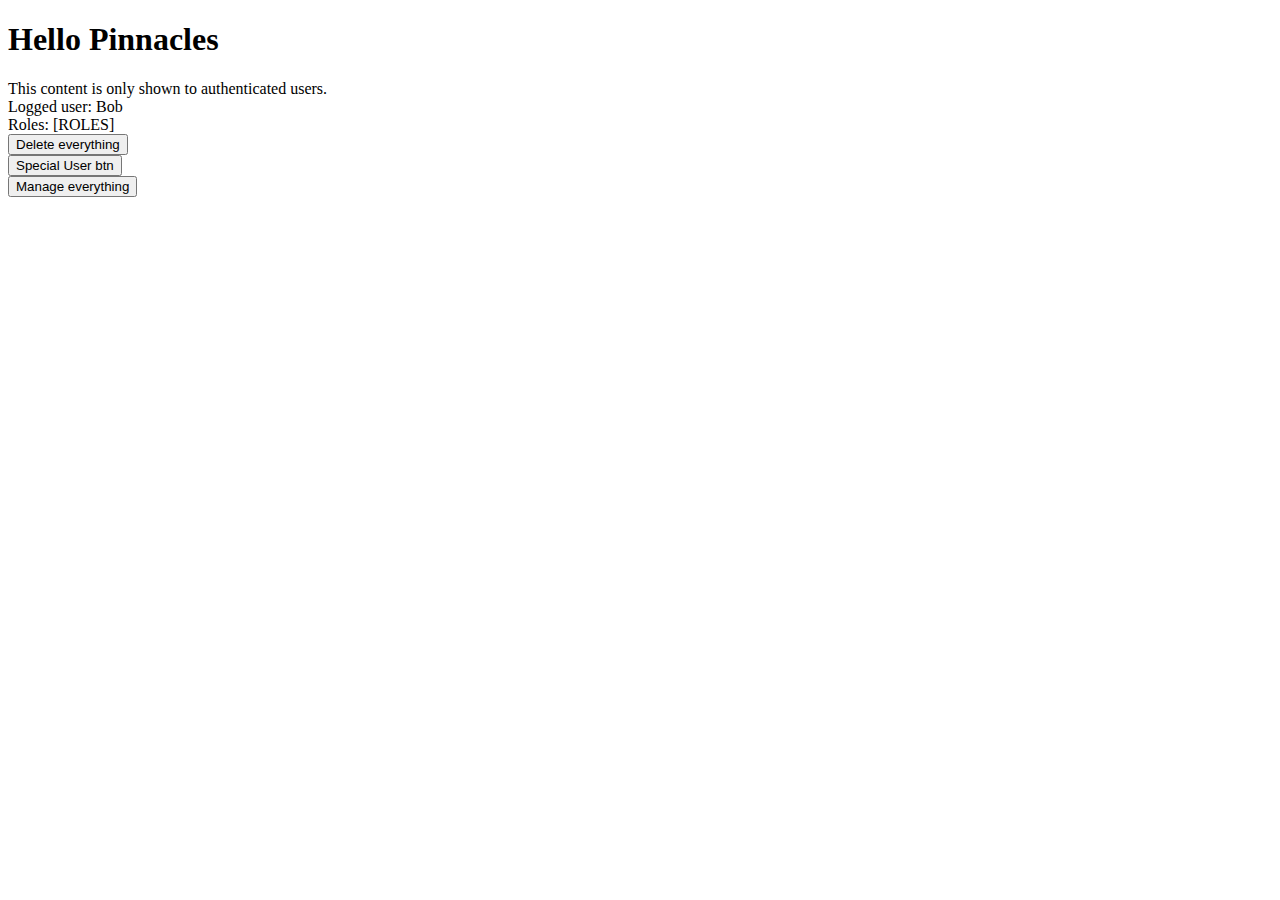
<file: src/main/resources/templates/index.html>
<!DOCTYPE html>
<html xmlns:th="http://www.thymeleaf.org"
      xmlns:sec="http://www.thymeleaf.org/thymeleaf-extras-springsecurity4">
<head th:replace="fragments :: head('Blog index')" />
<body>

<nav th:replace="fragments :: my-navbar" />

<div class="container">

    <h1>Hello Pinnacles</h1>

    <div sec:authorize="isAuthenticated()">
        This content is only shown to authenticated users.
        <br/>
        Logged user: <span sec:authentication="name">Bob</span>
        <br/>
        Roles: <span sec:authentication="principal.authorities">[ROLES]</span>
    </div>

    <div sec:authorize="hasRole('ADMIN')">
        <button class="btn btn-danger">Delete everything</button>
        <br/>
    </div>

    <div sec:authorize="hasRole('USER')">
        <button class="btn">Special User btn</button>
        <br/>
    </div>

    <div sec:authorize="hasRole('MGMT')">
        <button class="btn btn-warning">Manage everything</button>
        <br/>
    </div>

</div>

<div th:replace="fragments :: scripts"></div>

</body>
</html>
</file>
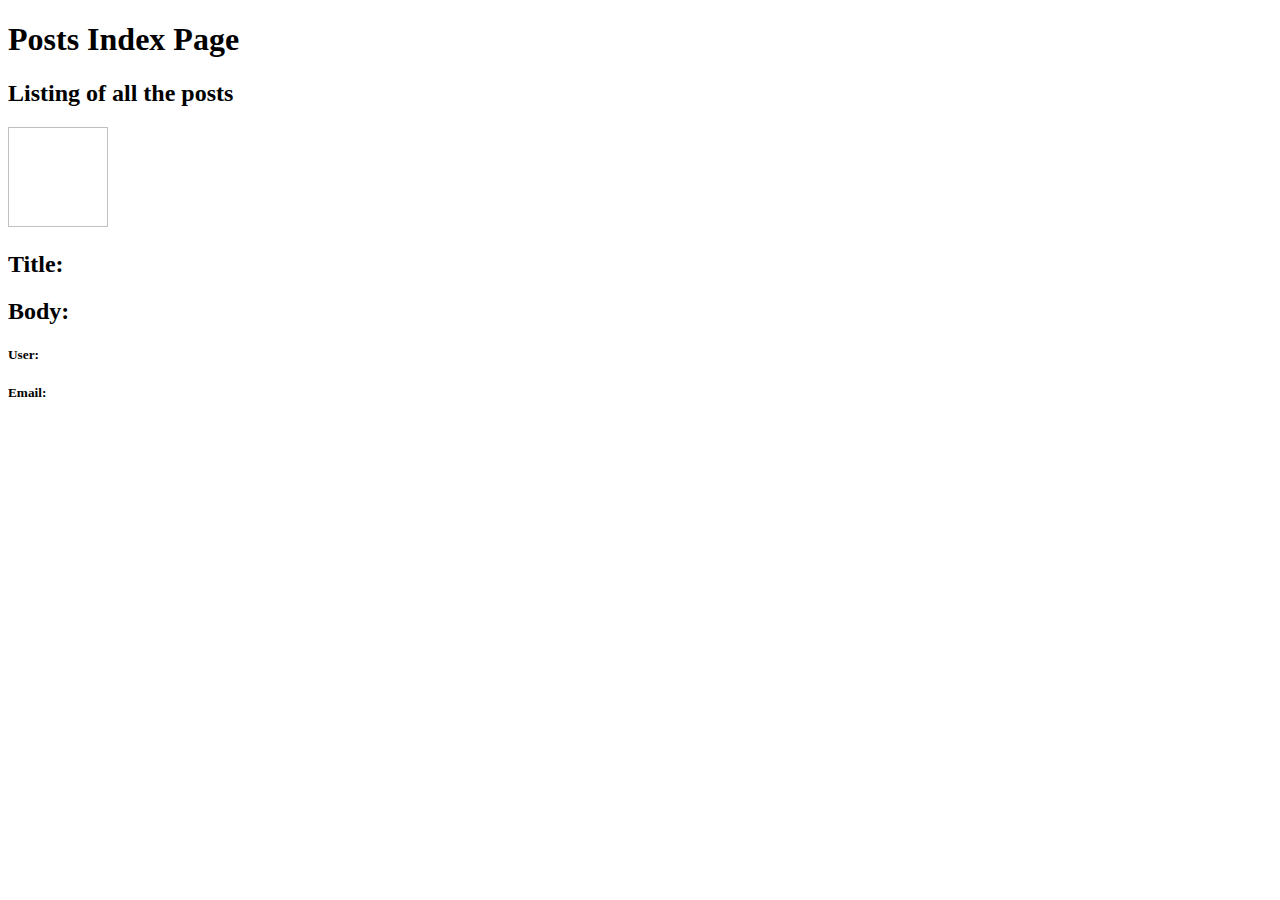
<file: src/main/resources/templates/ads/index.html>
<!doctype html>
<html xmlns="http://www.w3.org/1999/xhtml" xmlns:th="http://www.thymeleaf.org">
<head>
    <meta charset="UTF-8" />
    <meta name="viewport" content="width=device-width, initial-scale=1" />
    <title></title>
</head>
<body>
<h1>Posts Index Page</h1>
<h2>Listing of all the posts</h2>

<div th:each="ad : ${ads}">

    <div th:each="image : ${ad.images}">
        <img th:src="${image.path}" width="100px" height="100px" />
    </div>

    <h2>Title: <span th:text="${ad.title}"></span></h2>
    <h2>Body: <span th:text="${ad.description}"></span></h2>
    <h5>User: <span th:text="${ad.owner.username}"></span></h5>
    <h5>Email: <span th:text="${ad.owner.email}"></span></h5>
</div>

</body>
</html>
</file>
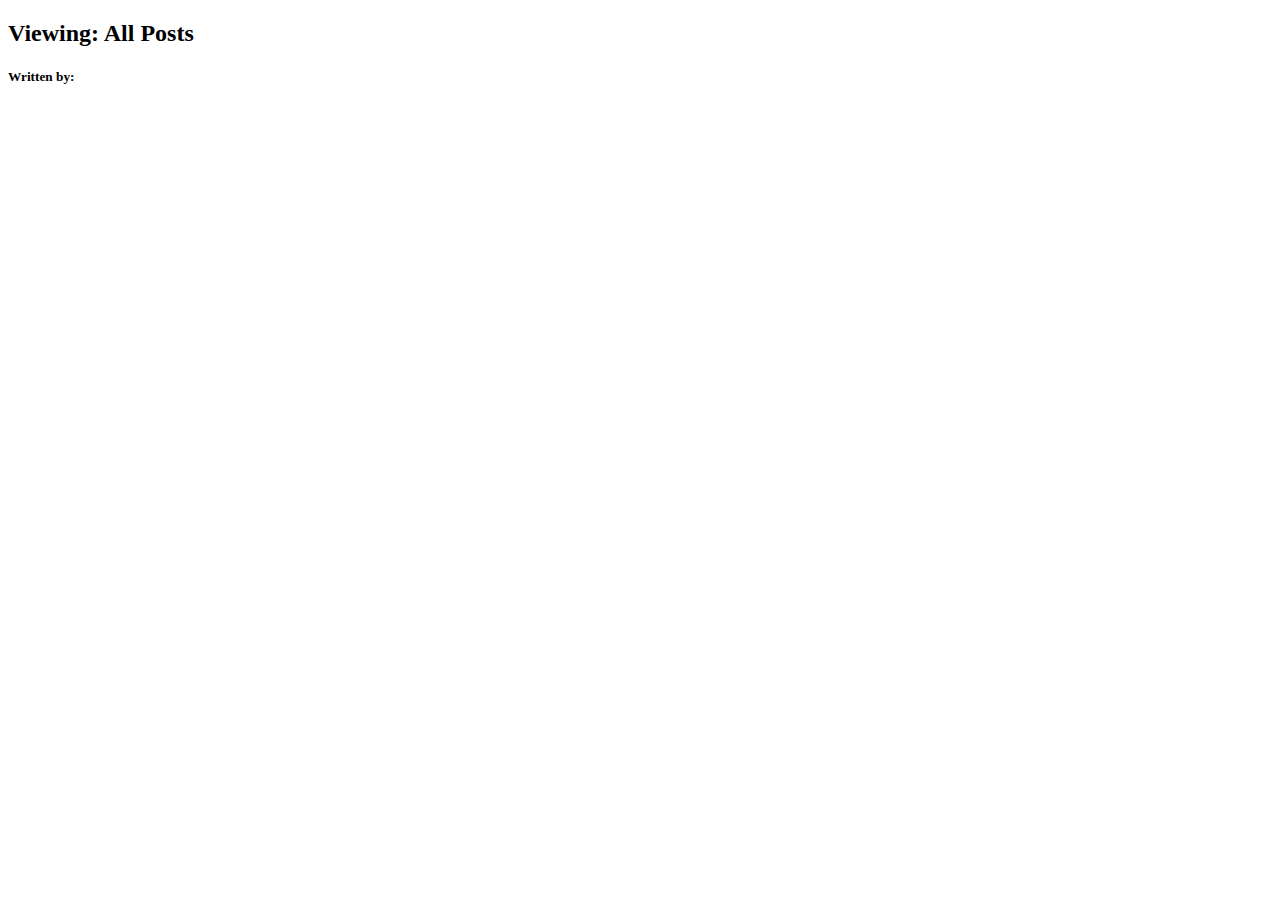
<file: src/main/resources/templates/posts/index.html>
<!doctype html>
<html xmlns="http://www.w3.org/1999/xhtml"
      xmlns:th="http://www.thymeleaf.org"
      xmlns:sec="http://www.thymeleaf.org/thymeleaf-extras-springsecurity4">
<head th:replace="fragments :: head('All posts')"/>
<head th:replace="fragments :: index('style')"/>

<body>
<nav th:replace="fragments :: my-navbar"/>

<div class="container">
    <h2 id="indexTitle">Viewing: All Posts</h2>
    <div class="individualPost" th:each="post : ${posts}">
        <a th:href="@{'posts/' + ${id}}">
            <h2><span class="glyphicon glyphicon-share-alt" aria-hidden="true"></span> <span
                    th:text="${post.title}"></span></h2>
        </a>
        <h4><span th:text="${post.snippet}"></span></h4>
        <h5>Written by: <span th:text="${post.owner.email}"></span></h5>
    </div>
</div>


</body>
</html>
</file>
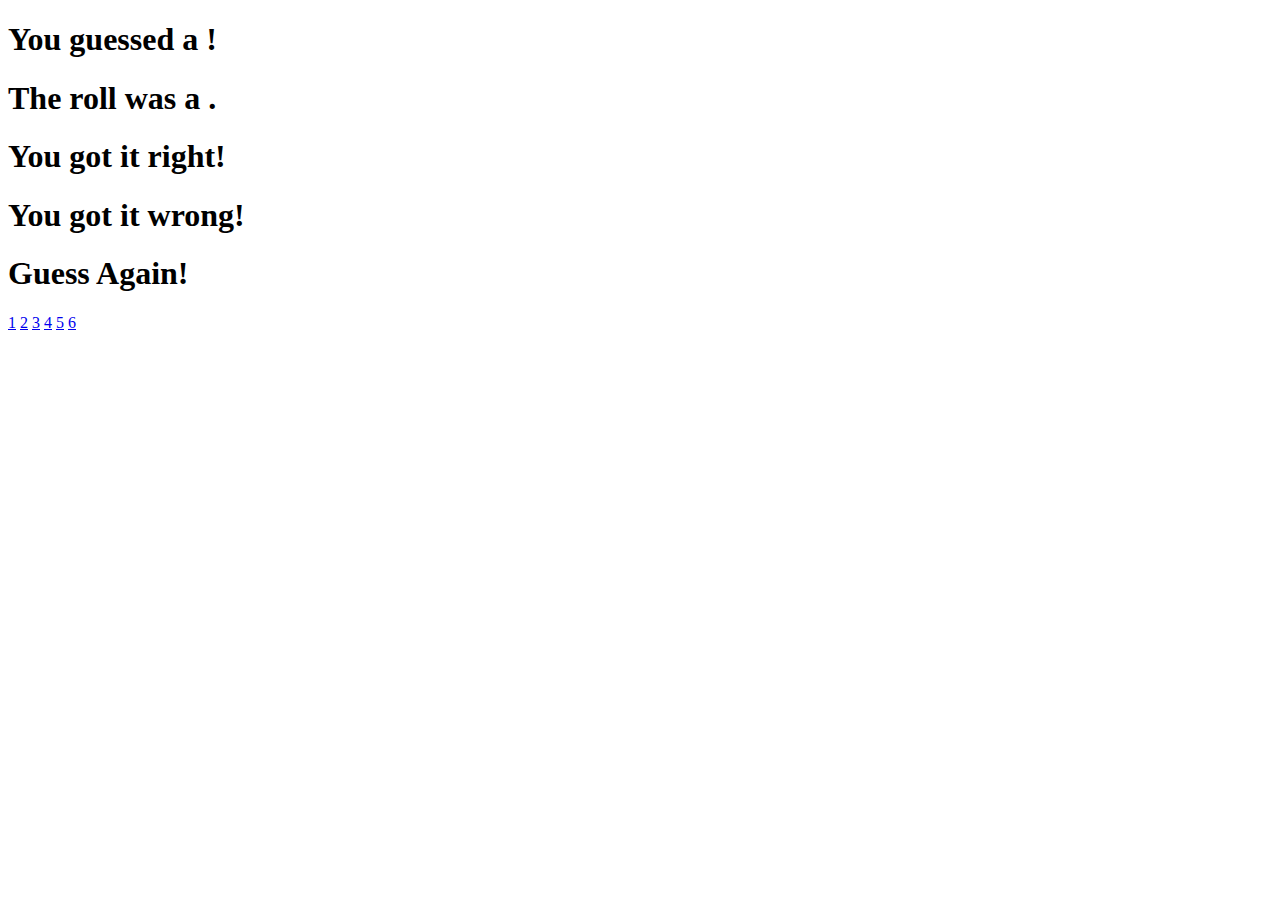
<file: src/main/resources/templates/dice-rolling-result.html>
<!doctype html>
<html xmlns="http://www.w3.org/1999/xhtml" xmlns:th="http://www.thymeleaf.org">
<head>
    <meta charset="UTF-8" />
    <meta name="viewport" content="width=device-width, initial-scale=1" />
    <title></title>
</head>
<body>
<h1>You guessed a <span th:text="${guess}"></span>!</h1>
<h1>The roll was a <span th:text="${roll}"></span>.</h1>

<h1 th:if="${userGuessedCorrectly}">You got it right!</h1>
<h1 th:if="${!userGuessedCorrectly}">You got it wrong!</h1>

<h1>Guess Again!</h1>

<a href="/roll-dice/1">1</a>
<a href="/roll-dice/2">2</a>
<a href="/roll-dice/3">3</a>
<a href="/roll-dice/4">4</a>
<a href="/roll-dice/5">5</a>
<a href="/roll-dice/6">6</a>

</body>
</html>
</file>
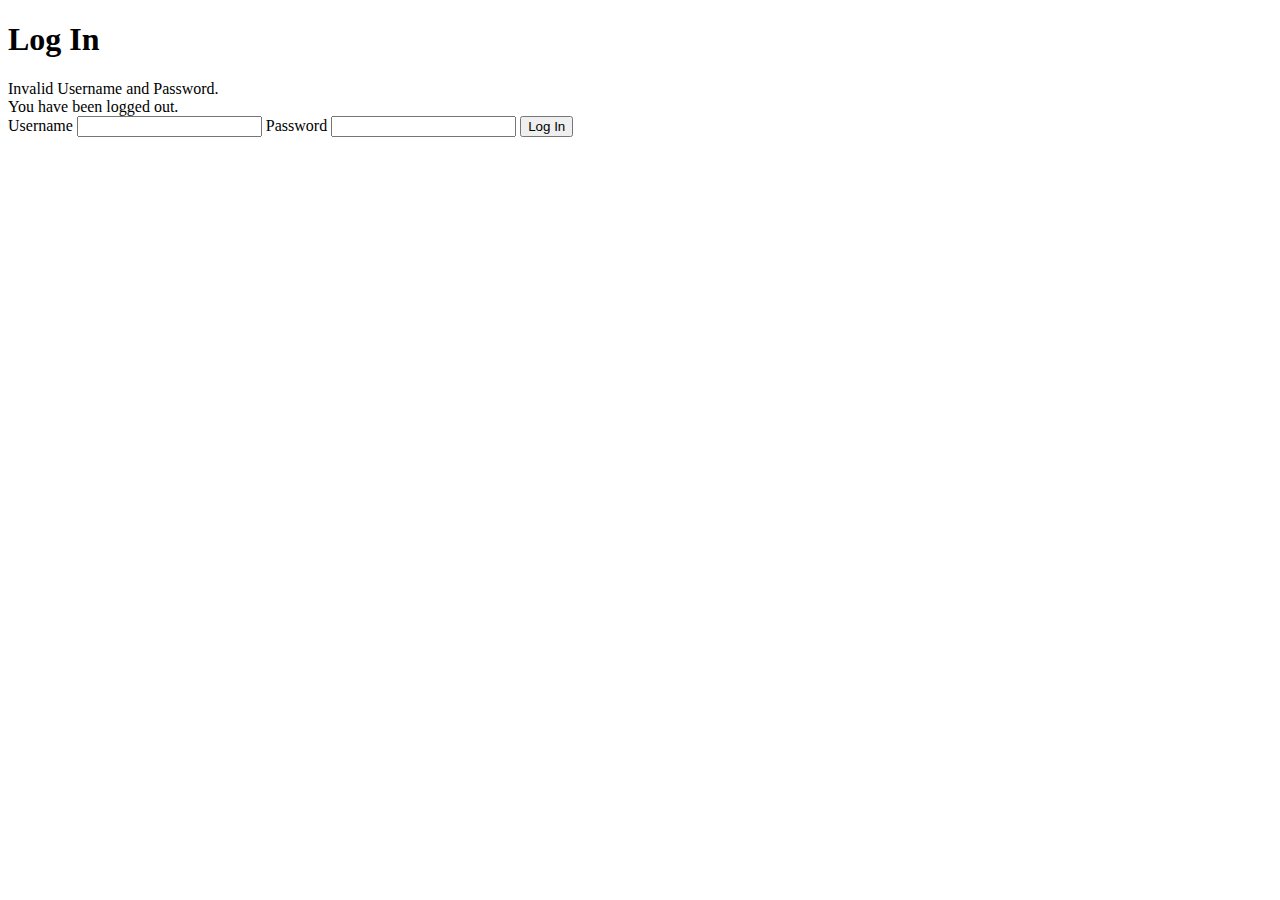
<file: src/main/resources/templates/login.html>
<!DOCTYPE html>
<html xmlns:th="http://www.thymeleaf.org">
<head th:include="fragments :: head('title')"/>
<head th:include="fragments :: login('style')"/>
<body>
<nav th:replace="fragments :: my-navbar"/>
<div class="container">
    <div class="row">
        <!--<div id="loginTitleContainer">-->
            <h1 class="loginTitle">Log <span class="loginTitle" id="in">In</span></h1>
        <!--</div>-->
        <div id="loginErrorMessage" class="col l8 offset-l2">
            <div th:if="${param.error}">
                Invalid Username and Password.
            </div>
            <div th:if="${param.logout}">
                You have been logged out.
            </div>

            <form th:action="@{/login}" method="post">
                <label for="username" class="usernameLoginTitle">Username</label>
                <input id="username" class="usernameLoginPage formFieldsLogin form-control" name="username" type="text"/>

                <label for="password" class="passwordLoginTitle">Password</label>
                <input id="password" class="passwordLoginPage formFieldsLogin form-control" name="password" type="password"/>

                <input id="loginSubmitButton" type="submit" class="btn" value="Log In"/>
            </form>
        </div>
    </div>
</div>
</body>
</html>
</file>
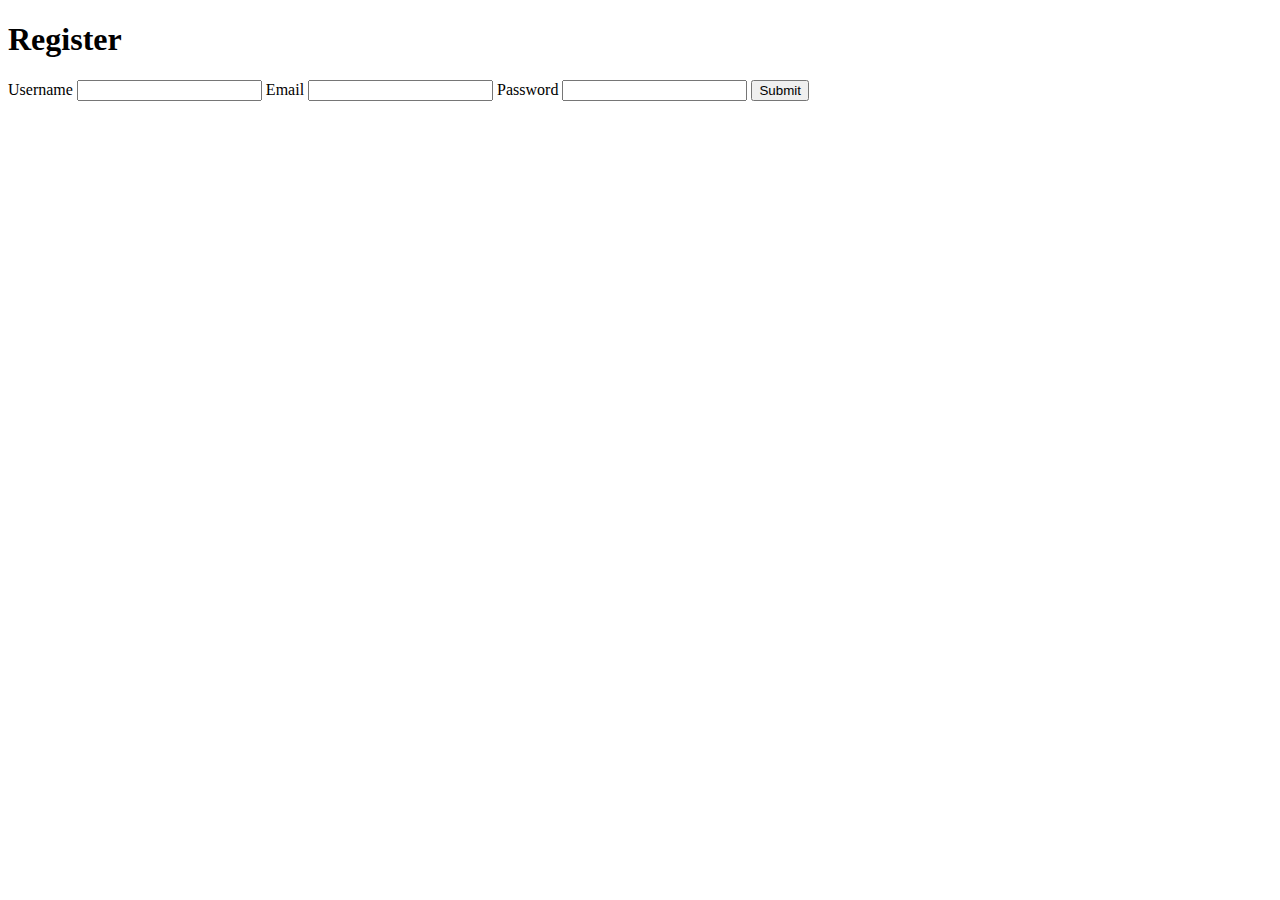
<file: src/main/resources/templates/register.html>
<!DOCTYPE html>
<html xmlns:th="http://www.thymeleaf.org">
<head th:include="fragments :: head('title')" />
<head th:include="fragments :: register('style')" />
<body>
<nav th:replace="fragments :: my-navbar" />
<div class="container">
    <div class="row">
        <h1 id="registerTitle">Register</h1>
        <div class="col l8 offset-l2">
            <form th:action="@{/users/register}" th:method="POST" th:object="${user}">
                <label class="usernameRegisterPage" for="username">Username</label>
                <input id="username" class="form-control formFieldsRegister" th:field="*{username}" />

                <label class="emailRegisterPage" for="email">Email</label>
                <input id="email" class="form-control formFieldsRegister" th:field="*{email}" />

                <label class="passwordRegisterPage" for="password">Password</label>
                <input id="password" type="password" class="form-control formFieldsRegister" th:field="*{password}" />

                <input id="registerSubmitButton" class="btn" type="submit" />
            </form>
        </div>
    </div>
</div>

</body>
</html>
</file>
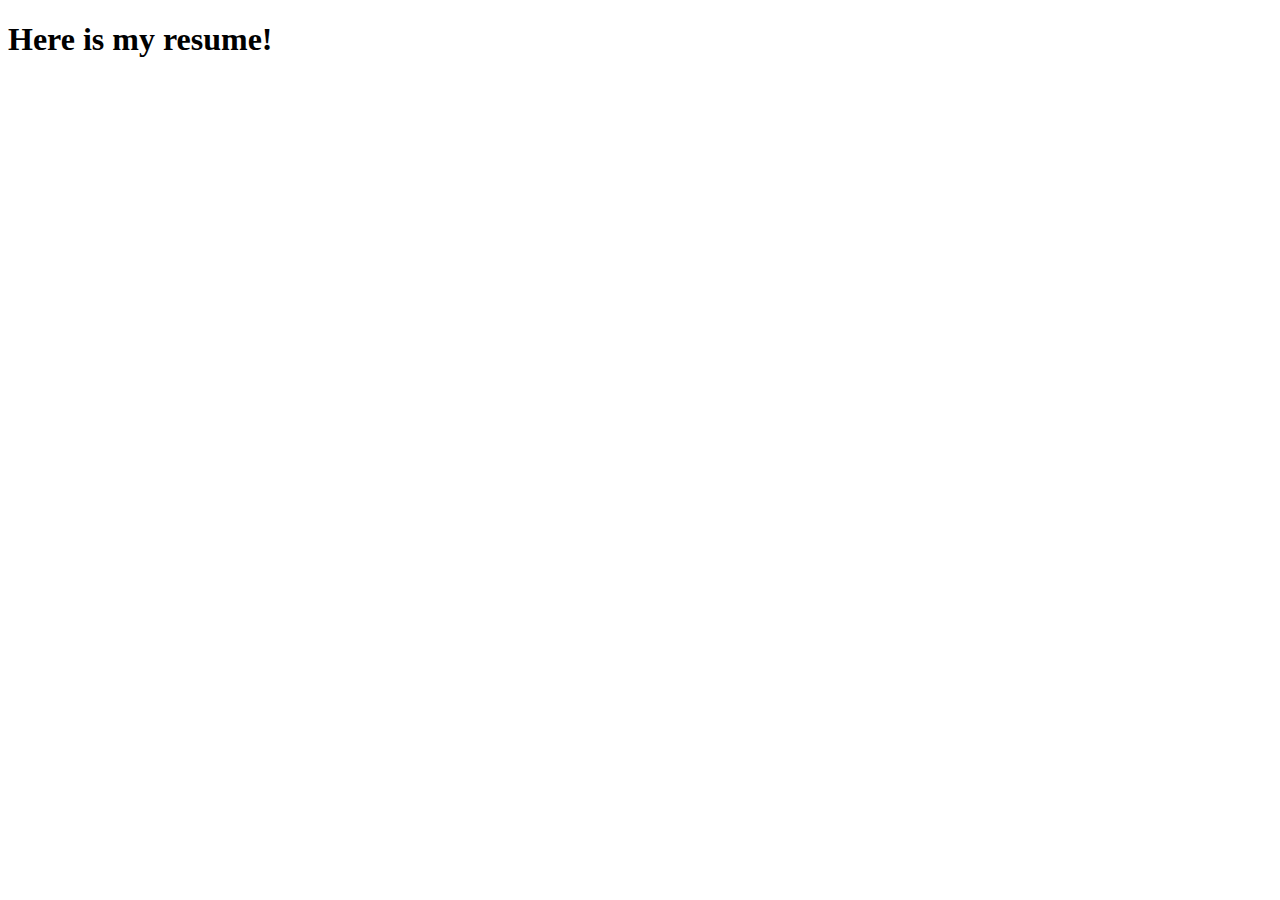
<file: src/main/resources/templates/resume.html>
<!doctype html>
<html xmlns="http://www.w3.org/1999/xhtml" xmlns:th="http://www.thymeleaf.org">
<head>
    <meta charset="UTF-8" />
    <meta name="viewport" content="width=device-width, initial-scale=1" />
    <title></title>
</head>
<body>
<h1>Here is my resume!</h1>
</body>
</html>
</file>
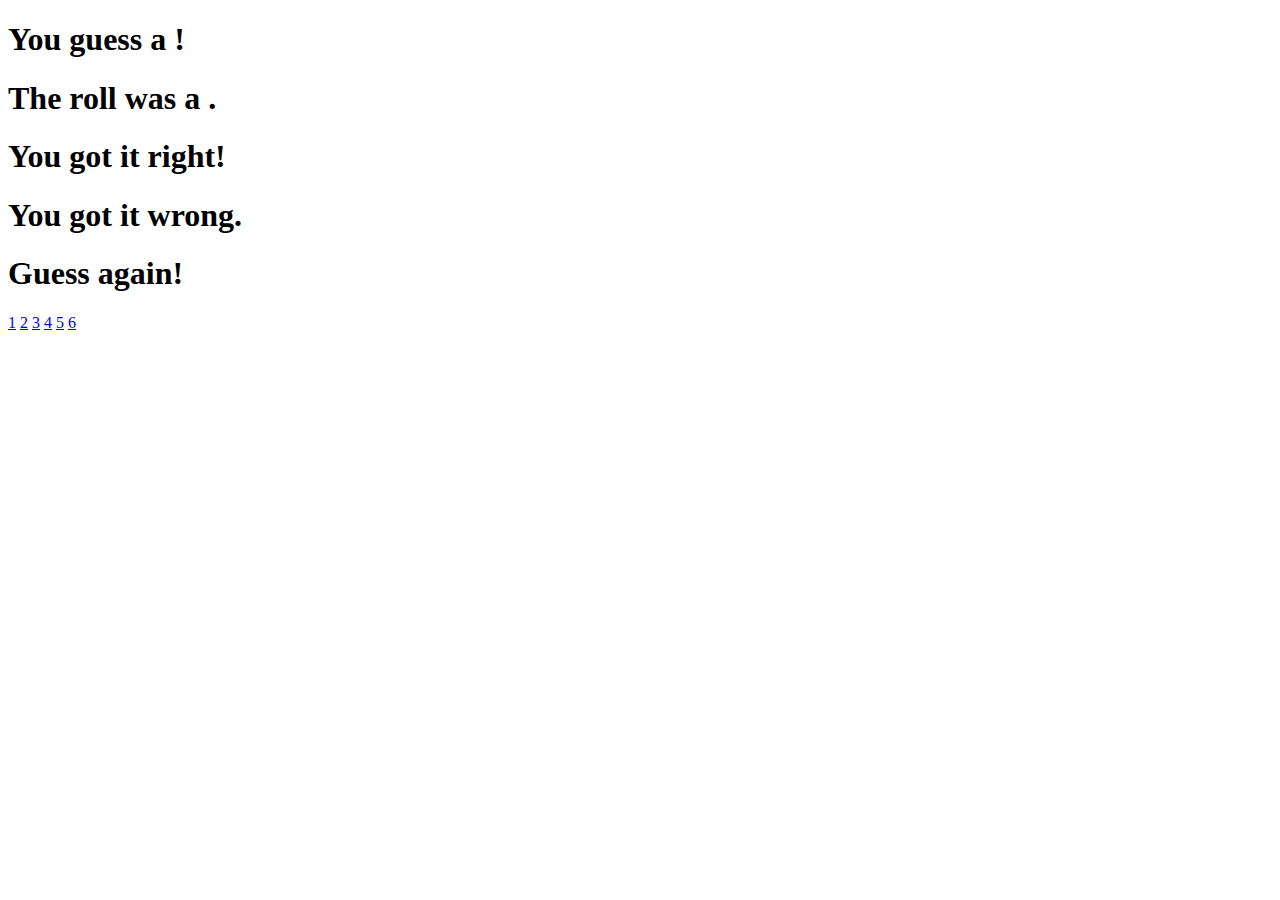
<file: src/main/resources/templates/roll-dice.html>
<!DOCTYPE html>
<html xmlns:th="http://www.thymeleaf.org">
<head>
    <meta charset="UTF-8" />
    <title>Roll the Dice</title>
</head>
<body>

<h1>You guess a <span th:text="${guess}"></span>!</h1>
<h1>The roll was a <span th:text="${roll}"></span>.</h1>
<h1 th:if="${userGuessedCorrectly}">You got it right!</h1>
<h1 th:if="${!userGuessedCorrectly}">You got it wrong.</h1>

<h1>Guess again!</h1>

<a href="/roll-dice/1">1</a>
<a href="/roll-dice/2">2</a>
<a href="/roll-dice/3">3</a>
<a href="/roll-dice/4">4</a>
<a href="/roll-dice/5">5</a>
<a href="/roll-dice/6">6</a>
</body>
</html>
</file>
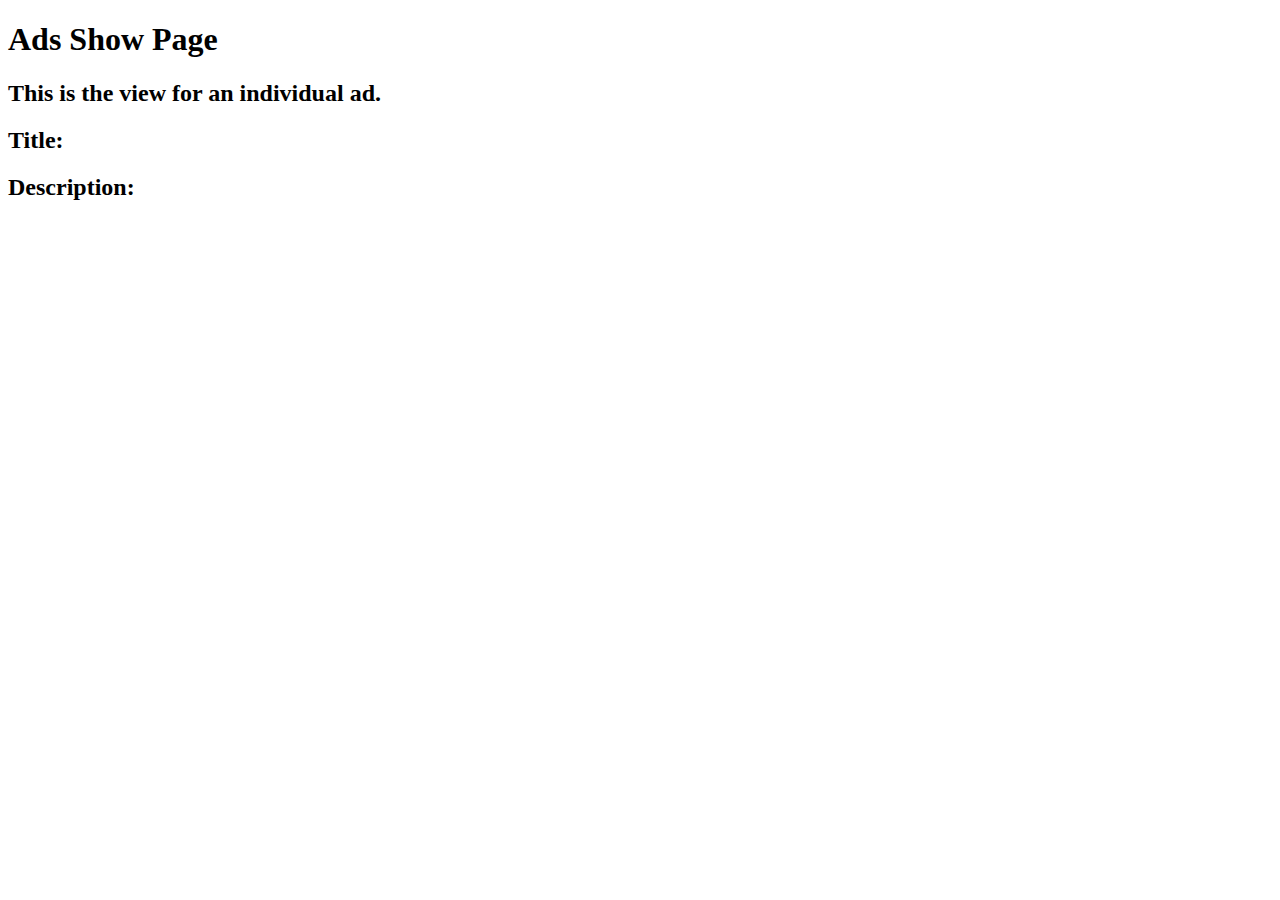
<file: src/main/resources/templates/ads/show.html>
<!doctype html>
<html xmlns="http://www.w3.org/1999/xhtml" xmlns:th="http://www.thymeleaf.org">
<head>
    <meta charset="UTF-8" />
    <meta name="viewport" content="width=device-width, initial-scale=1" />
    <title></title>
</head>
<body>
<h1>Ads Show Page</h1>
<h2>This is the view for an individual ad.</h2>
<h2>Title: <span th:text="${ad.title}"></span></h2>
<h2>Description: <span th:text="${ad.description}"></span></h2>
</body>
</html>
</file>
